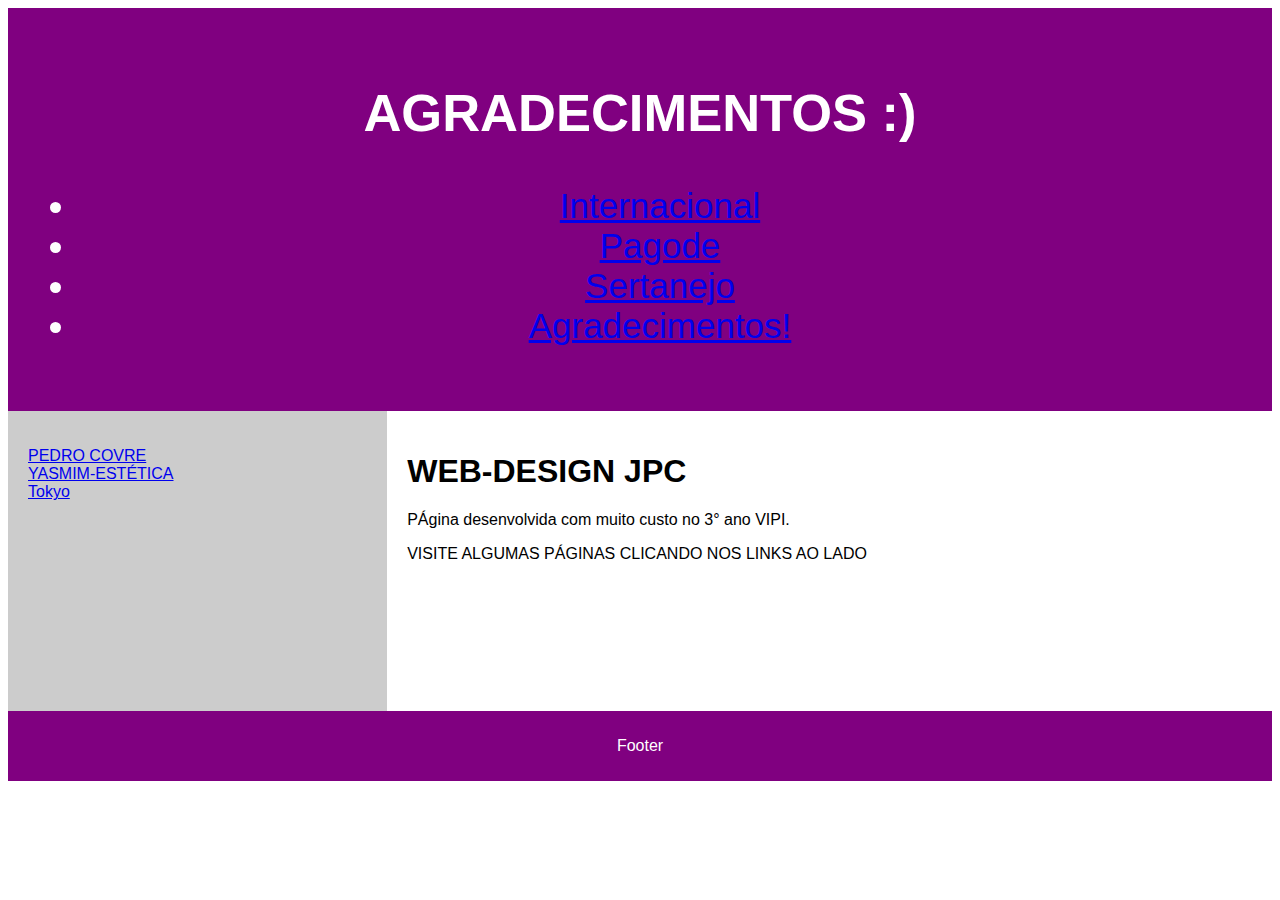
<file: youtubelinks/mpb.html>
<!DOCTYPE html>
<html lang="en">
<head>
<meta charset="utf-8">
<!--Linha para gerar design responsivo -->
<meta name="viewport" content="width=device-width, initial-scale=1">
<style>
* {
  box-sizing: border-box;
}

body {
  font-family: Arial, Helvetica, sans-serif;
}

/* Style the header */
header {
  background-color: purple;
  padding: 30px;
  text-align: center;
  font-size: 35px;
  color: white;
}

/* Create two columns/boxes that floats next to each other */
nav {
  float: left;
  width: 30%;
  height: 300px; /* only for demonstration, should be removed */
  background: #ccc;
  padding: 20px;
}

/* Style the list inside the menu */
nav ul {
  list-style-type: none;
  padding: 0;
}

article {
  float: left;
  padding: 20px;
  width: 70%;
  background-color: white;
  height: 300px; /* only for demonstration, should be removed */
}

/* Clear floats after the columns */
section::after {
  content: "";
  display: table;
  clear: both;
}

/* Style the footer */
footer {
  background-color: purple;
  padding: 10px;
  text-align: center;
  color: white;
}

/* Responsive layout - makes the two columns/boxes stack on top of each other instead of next to each other, on small screens */
@media (max-width: 600px) {
  nav, article {
    width: 100%;
    height: auto;
  }
}
</style>
</head>
<body>
<header>
  <h2>AGRADECIMENTOS :)</h2>
   <ul>
          <li><a href="../youtubelinks/interlink.html"> Internacional </a></li>
          <li><a href="../youtubelinks/youindex.html"> Pagode </a></li>
          <li><a href="../youtubelinks/sertanejo.html"> Sertanejo </a></li>
          <li><a href="../youtubelinks/mpb.html"> Agradecimentos! </a></li>
        </ul>
</header>

<section>
  <nav>
    <ul>
      <li><a href="https://htmlpreview.github.io/?https://github.com/pjlpedroka/pq-a-maconha-ilegal/blob/main/index.html">PEDRO COVRE</a></li>
      <li><a href="https://htmlpreview.github.io/?https://github.com/yasmim18/modolo_yasmim/blob/main/index.html">YASMIM-ESTÉTICA</a></li>
      <li><a href="#">Tokyo</a></li>
    </ul>
  </nav>
  
  <article>
    <h1> WEB-DESIGN JPC</h1>
    <p> PÁgina desenvolvida com muito custo no 3° ano VIPI.</p>
    <p>VISITE ALGUMAS PÁGINAS CLICANDO NOS LINKS AO LADO</p>
  </article>
</section>

<footer>
  <p>Footer</p>
</footer>

</body>
</html>
</file>
